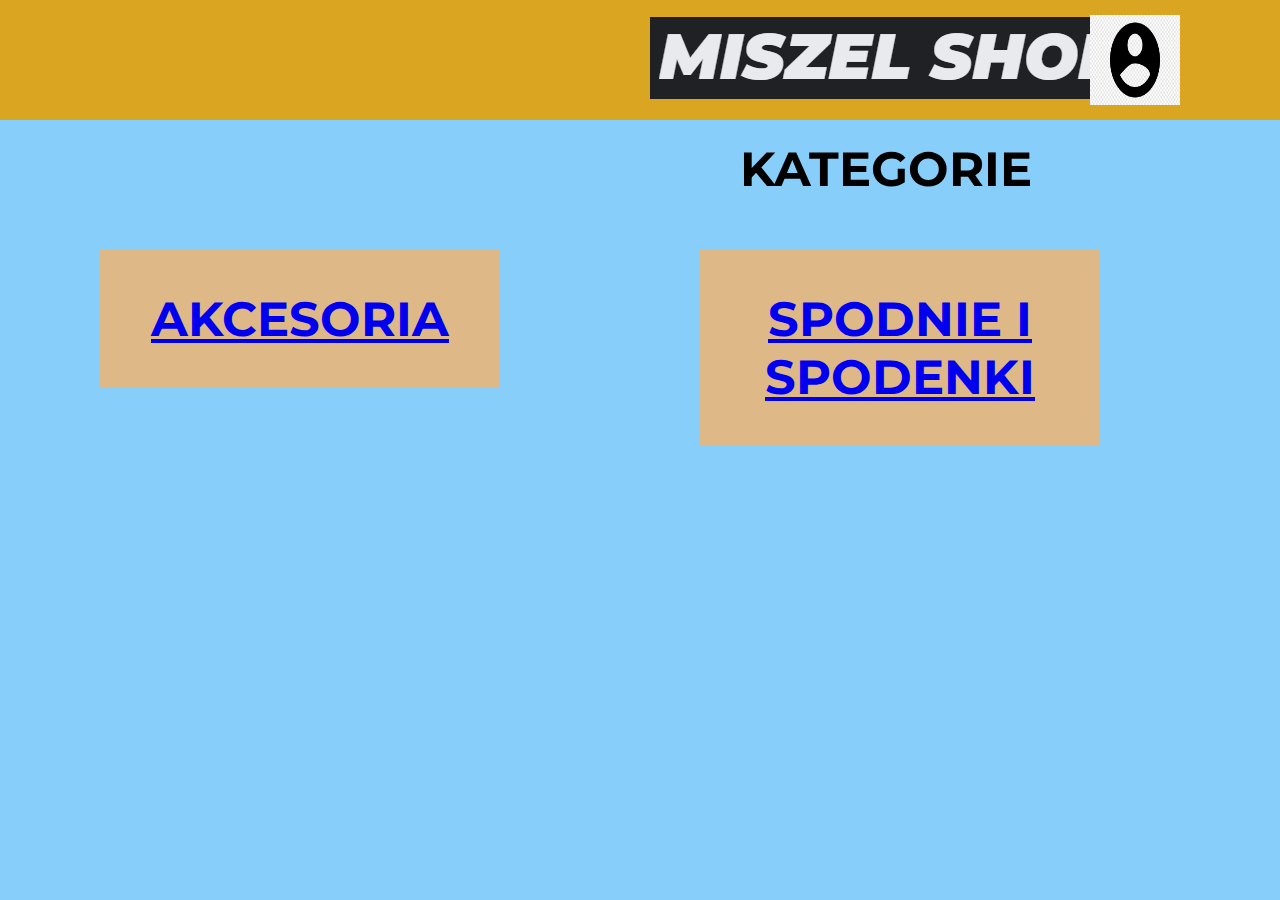
<file: index.html>
<!DOCTYPE html>

<html>
<head>
    <title>MISZEL SHOP</title>
    <meta charset="UTF-8">
    <link rel="stylesheet" href="style.css">
    <link href="https://fonts.googleapis.com/css2?family=Montserrat:ital,wght@1,900&display=swap" rel="stylesheet">
</head>

<body>
    <div class="top">
    </div>
    
    <div class="logo">
        <a href="index.html"><img src="logo.png" alt="MISZEL TO MARKA EZZA"></a>
    </div>

    <div class="logomy1">
        <a href="https://www.twitch.tv/toddowskii"><img src="poggers.png" alt="TODDOWSKII TO MARKA EZZA" style="width: 90px; height: 90px;"></a>
    </div>

    <div class="logomy2">
        <a href="https://www.twitch.tv/thebudusky"><img src="poggers.png" alt="TheBudusky TO MARKA EZZA" style="width: 90px; height: 90px;"></a>
    </div>

    <div class="logomy3">
        <a href="https://www.twitch.tv/tyx1us"><img src="poggers.png" alt="Tyx1us TO MARKA EZZA" style="width: 90px; height: 90px;"></a>
    </div>

    <div class="login">
        <a href="login.html"><img src="login.png" alt="ZALOGUJ SIE WARIACIE" style="width: 90px; height: 90px;"></a>
    </div>

    <div class="categories">
        <h2>KATEGORIE</h2>
    </div>

    <div class="shirts">
       <a href="koszulkibluzy.html"><h2>KOSZULKI I BLUZY</h2></a> 
    </div>

    
    <div class="pants">
        <a href="spodnieispodenki.html"><h2>SPODNIE I SPODENKI</h2></a>
    </div>

    
    <div class="acs">
       <a href="acs.html"><h2>AKCESORIA</h2></a>
    </div>

    <div class="bottom">
        <p>STRONA NAPISANA PRZEZ</p><a href="https://twitch.tv/toddowskii"><p>TODODWSKII</p></a>
    </div>

</body>
</html>
</file>
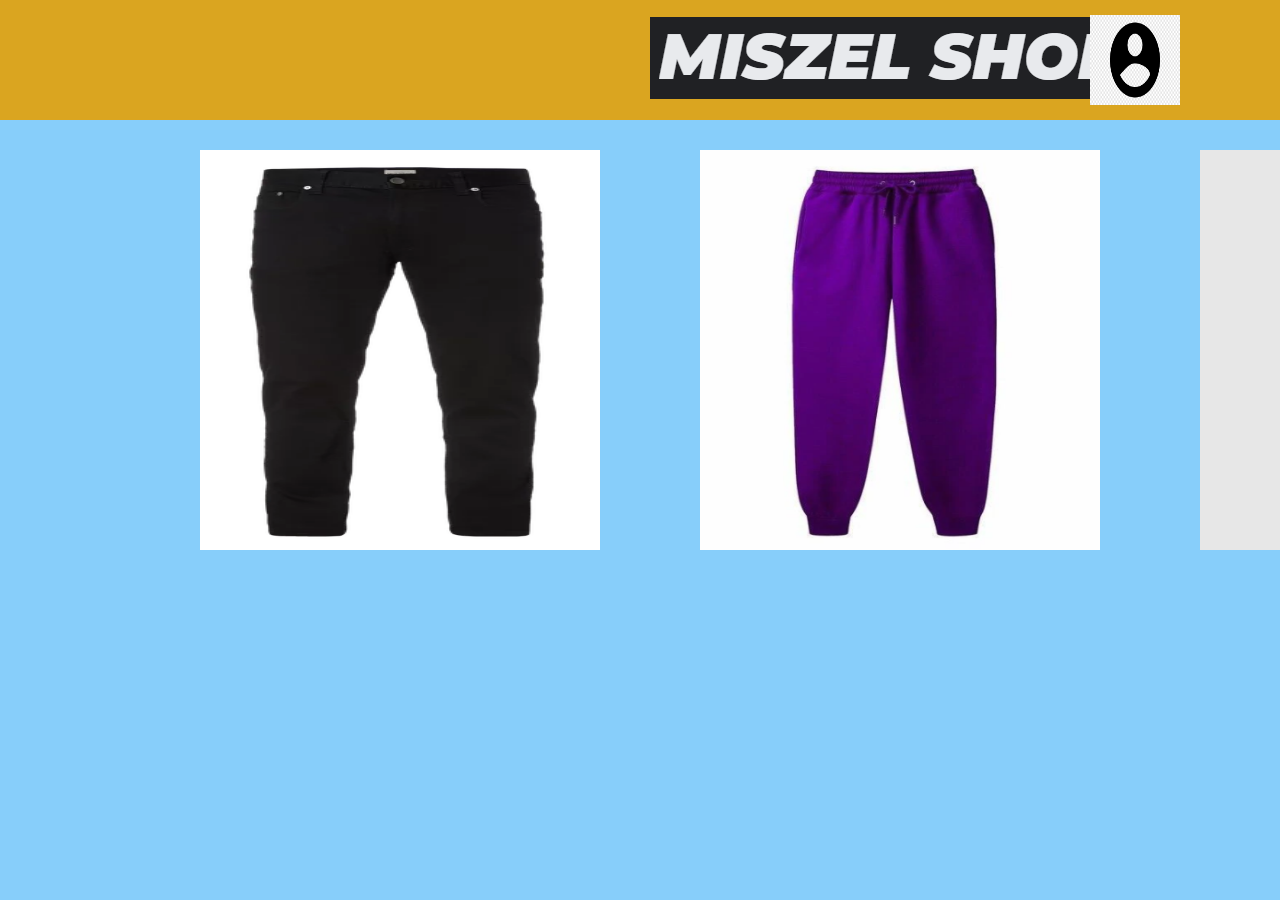
<file: acs.html>
<!DOCTYPE html>

<html>
<head>
    <title>MISZEL SHOP</title>
    <meta charset="UTF-8">
    <link rel="stylesheet" href="style.css">
    <link href="https://fonts.googleapis.com/css2?family=Montserrat:ital,wght@1,900&display=swap" rel="stylesheet">
</head>

<body>
    <div class="top">
    </div>
    
    <div class="logo">
        <a href="index.html"><img src="logo.png" alt="MISZEL TO MARKA EZZA"></a>
    </div>

    <div class="logomy1">
        <a href="https://www.twitch.tv/toddowskii"><img src="poggers.png" alt="TODDOWSKII TO MARKA EZZA" style="width: 90px; height: 90px;"></a>
    </div>

    <div class="logomy2">
        <a href="https://www.twitch.tv/thebudusky"><img src="poggers.png" alt="TheBudusky TO MARKA EZZA" style="width: 90px; height: 90px;"></a>
    </div>

    <div class="logomy3">
        <a href="https://www.twitch.tv/tyx1us"><img src="poggers.png" alt="Tyx1us TO MARKA EZZA" style="width: 90px; height: 90px;"></a>
    </div>

    <div class="login">
        <a href="login.html"><img src="login.png" alt="ZALOGUJ SIE WARIACIE" style="width: 90px; height: 90px;"></a>
    </div>

   <div class="koszulka1">
    <a href="spodnie1.html"><img src="spodnie1.png" width="400px" height="400px"></a>
   </div>

   <div class="koszulka2">
    <a href="spodnie2.html"><img src="spodnie2.png" width="400px" height="400px"></a>
   </div>

   <div class="bluza1">
    <a href="spodenki1.html"><img src="spodenki1.png" width="400px" height="400px"></a>
   </div>

    <div class="bottom">
        <p>STRONA NAPISANA PRZEZ</p><a href="https://twitch.tv/toddowskii"><p>TODODWSKII</p></a>
    </div>

</body>
</html>
</file>
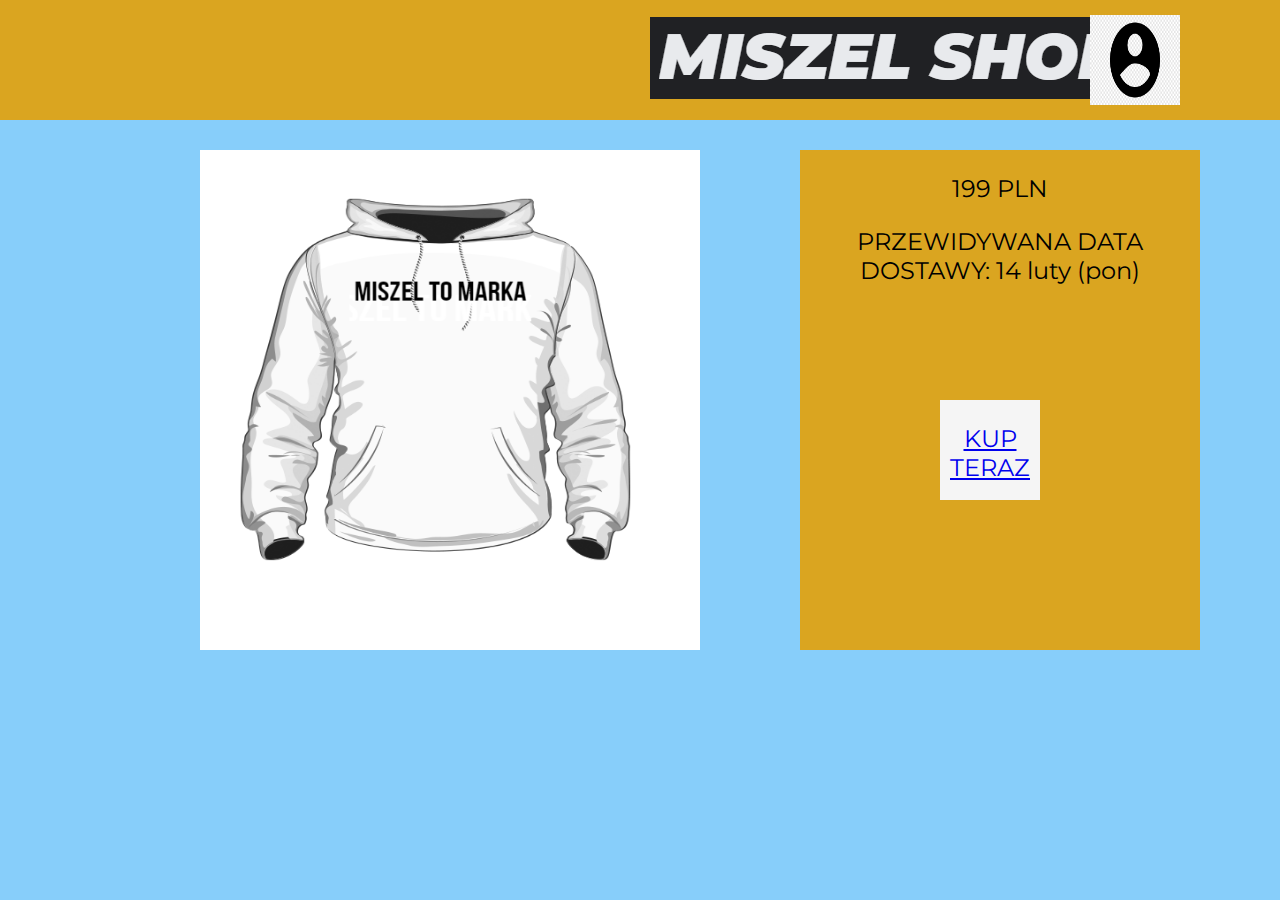
<file: bluza1.html>
<!DOCTYPE html>

<html>
<head>
    <title>MISZEL SHOP</title>
    <meta charset="UTF-8">
    <link rel="stylesheet" href="style.css">
    <link href="https://fonts.googleapis.com/css2?family=Montserrat:ital,wght@1,900&display=swap" rel="stylesheet">
</head>

<body>
    <div class="top">
    </div>
    
    <div class="logo">
        <a href="index.html"><img src="logo.png" alt="MISZEL TO MARKA EZZA"></a>
    </div>

    <div class="logomy1">
        <a href="https://www.twitch.tv/toddowskii"><img src="poggers.png" alt="TODDOWSKII TO MARKA EZZA" style="width: 90px; height: 90px;"></a>
    </div>

    <div class="logomy2">
        <a href="https://www.twitch.tv/thebudusky"><img src="poggers.png" alt="TheBudusky TO MARKA EZZA" style="width: 90px; height: 90px;"></a>
    </div>

    <div class="logomy3">
        <a href="https://www.twitch.tv/tyx1us"><img src="poggers.png" alt="Tyx1us TO MARKA EZZA" style="width: 90px; height: 90px;"></a>
    </div>

    <div class="login">
        <a href="login.html"><img src="login.png" alt="ZALOGUJ SIE WARIACIE" style="width: 90px; height: 90px;"></a>
    </div>

    <div class="koszulka1buy">
        <img src="bluza1.png" width="500px" height="500px">
    </div>

    <div class="buybox1">
        <p>199 PLN</p>
        <p>PRZEWIDYWANA DATA DOSTAWY: 14 luty (pon)</p>
    </div>

    <div class="kupteraz1">
        <a href="kupteraz3.html"><p>KUP TERAZ</p></a>
    </div>

    <div class="bottom">
        <p>STRONA NAPISANA PRZEZ</p><a href="https://twitch.tv/toddowskii"><p>TODODWSKII</p></a>
    </div>

    

</body>
</html>
</file>
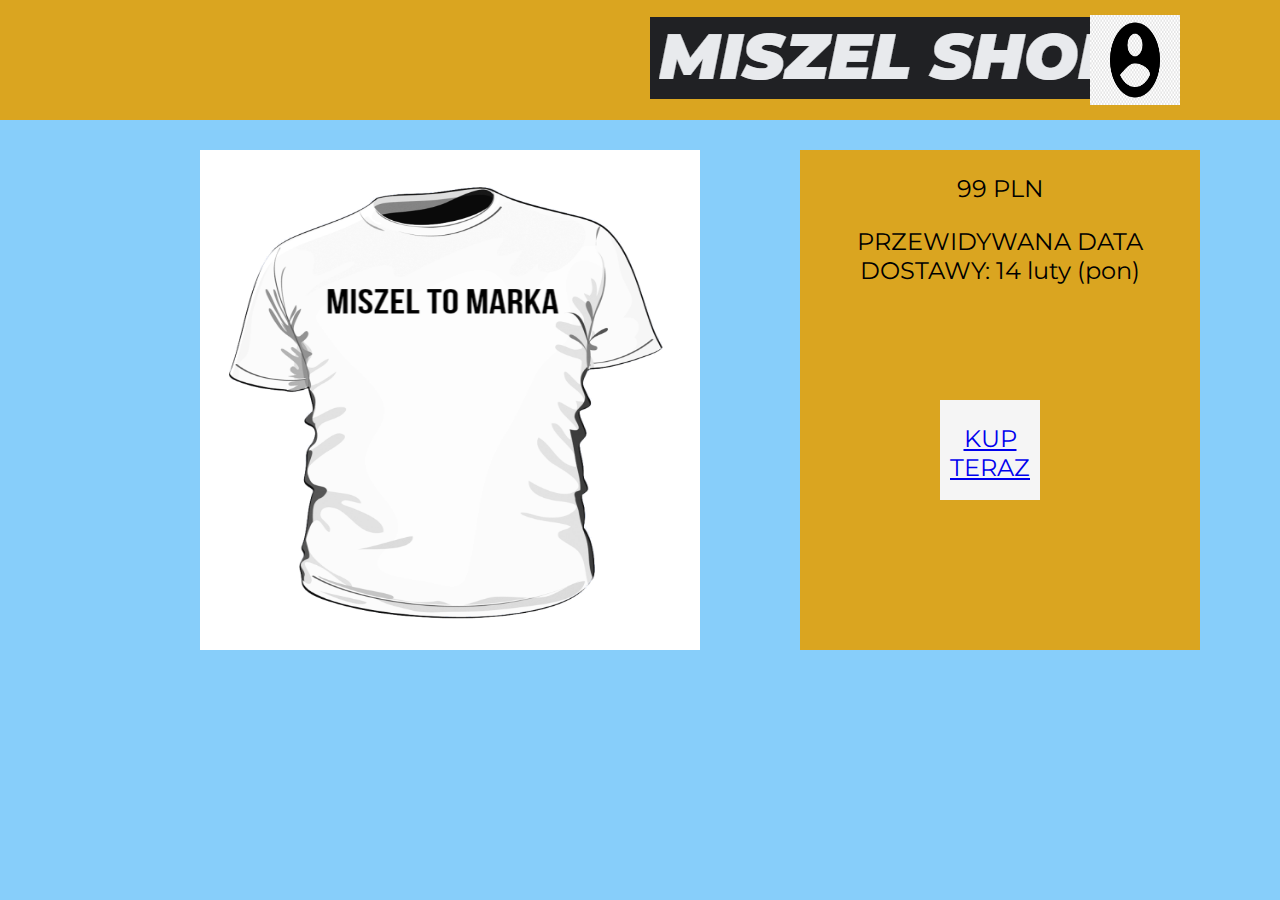
<file: koszulka1.html>
<!DOCTYPE html>

<html>
<head>
    <title>MISZEL SHOP</title>
    <meta charset="UTF-8">
    <link rel="stylesheet" href="style.css">
    <link href="https://fonts.googleapis.com/css2?family=Montserrat:ital,wght@1,900&display=swap" rel="stylesheet">
</head>

<body>
    <div class="top">
    </div>
    
    <div class="logo">
        <a href="index.html"><img src="logo.png" alt="MISZEL TO MARKA EZZA"></a>
    </div>

    <div class="logomy1">
        <a href="https://www.twitch.tv/toddowskii"><img src="poggers.png" alt="TODDOWSKII TO MARKA EZZA" style="width: 90px; height: 90px;"></a>
    </div>

    <div class="logomy2">
        <a href="https://www.twitch.tv/thebudusky"><img src="poggers.png" alt="TheBudusky TO MARKA EZZA" style="width: 90px; height: 90px;"></a>
    </div>

    <div class="logomy3">
        <a href="https://www.twitch.tv/tyx1us"><img src="poggers.png" alt="Tyx1us TO MARKA EZZA" style="width: 90px; height: 90px;"></a>
    </div>

    <div class="login">
        <a href="login.html"><img src="login.png" alt="ZALOGUJ SIE WARIACIE" style="width: 90px; height: 90px;"></a>
    </div>

    <div class="koszulka1buy">
        <img src="koszulka1.png" width="500px" height="500px">
    </div>

    <div class="buybox1">
        <p>99 PLN</p>
        <p>PRZEWIDYWANA DATA DOSTAWY: 14 luty (pon)</p>
    </div>

    <div class="kupteraz1">
        <a href="kupteraz1.html"><p>KUP TERAZ</p></a>
    </div>

    <div class="bottom">
        <p>STRONA NAPISANA PRZEZ</p><a href="https://twitch.tv/toddowskii"><p>TODODWSKII</p></a>
    </div>

    

</body>
</html>
</file>
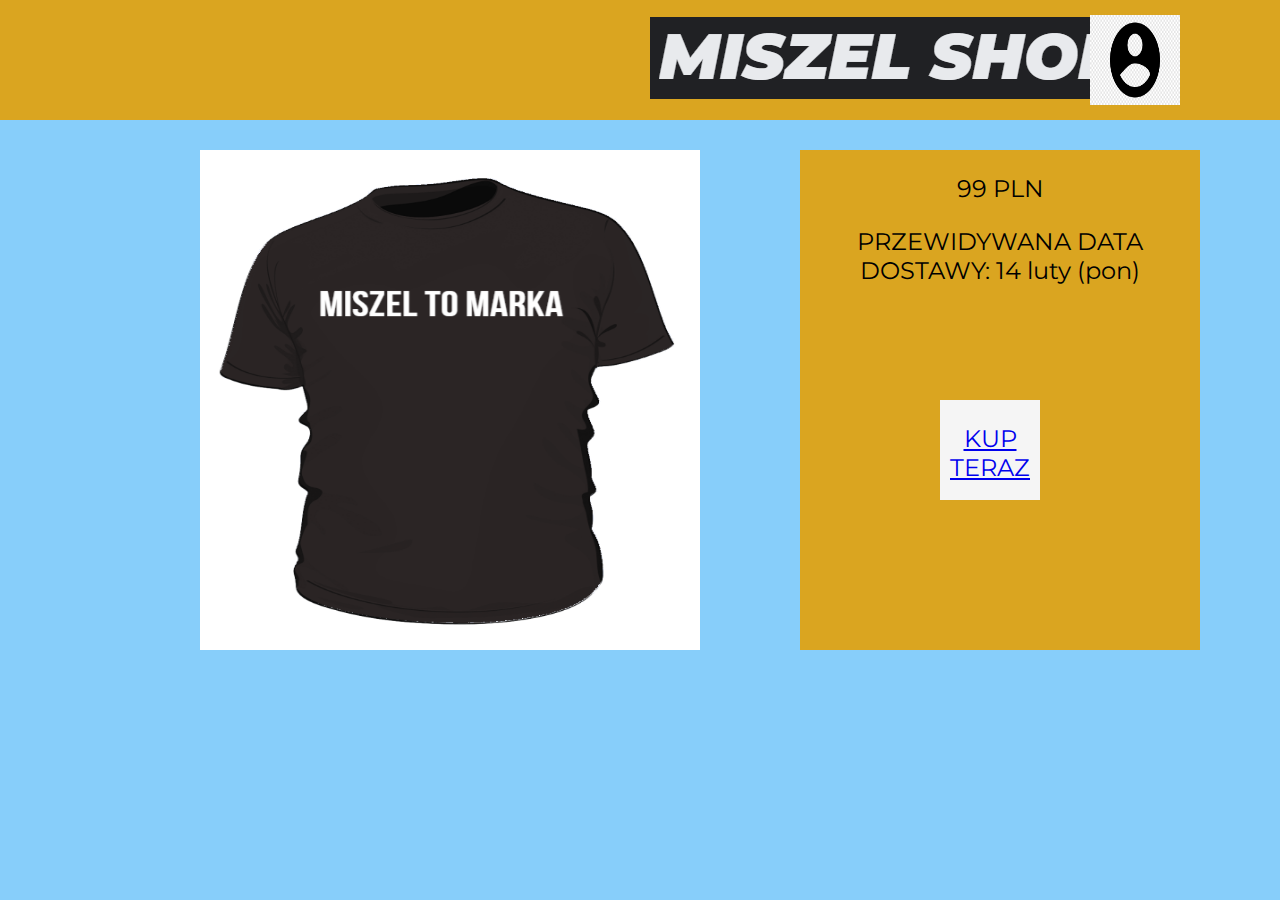
<file: koszulka2.html>
<!DOCTYPE html>

<html>
<head>
    <title>MISZEL SHOP</title>
    <meta charset="UTF-8">
    <link rel="stylesheet" href="style.css">
    <link href="https://fonts.googleapis.com/css2?family=Montserrat:ital,wght@1,900&display=swap" rel="stylesheet">
</head>

<body>
    <div class="top">
    </div>
    
    <div class="logo">
        <a href="index.html"><img src="logo.png" alt="MISZEL TO MARKA EZZA"></a>
    </div>

    <div class="logomy1">
        <a href="https://www.twitch.tv/toddowskii"><img src="poggers.png" alt="TODDOWSKII TO MARKA EZZA" style="width: 90px; height: 90px;"></a>
    </div>

    <div class="logomy2">
        <a href="https://www.twitch.tv/thebudusky"><img src="poggers.png" alt="TheBudusky TO MARKA EZZA" style="width: 90px; height: 90px;"></a>
    </div>

    <div class="logomy3">
        <a href="https://www.twitch.tv/tyx1us"><img src="poggers.png" alt="Tyx1us TO MARKA EZZA" style="width: 90px; height: 90px;"></a>
    </div>

    <div class="login">
        <a href="login.html"><img src="login.png" alt="ZALOGUJ SIE WARIACIE" style="width: 90px; height: 90px;"></a>
    </div>

    <div class="koszulka1buy">
        <img src="koszulka2.png" width="500px" height="500px">
    </div>

    <div class="buybox1">
        <p>99 PLN</p>
        <p>PRZEWIDYWANA DATA DOSTAWY: 14 luty (pon)</p>
    </div>

    <div class="kupteraz1">
        <a href="kupteraz2.html"><p>KUP TERAZ</p></a>
    </div>

    <div class="bottom">
        <p>STRONA NAPISANA PRZEZ</p><a href="https://twitch.tv/toddowskii"><p>TODODWSKII</p></a>
    </div>

    

</body>
</html>
</file>
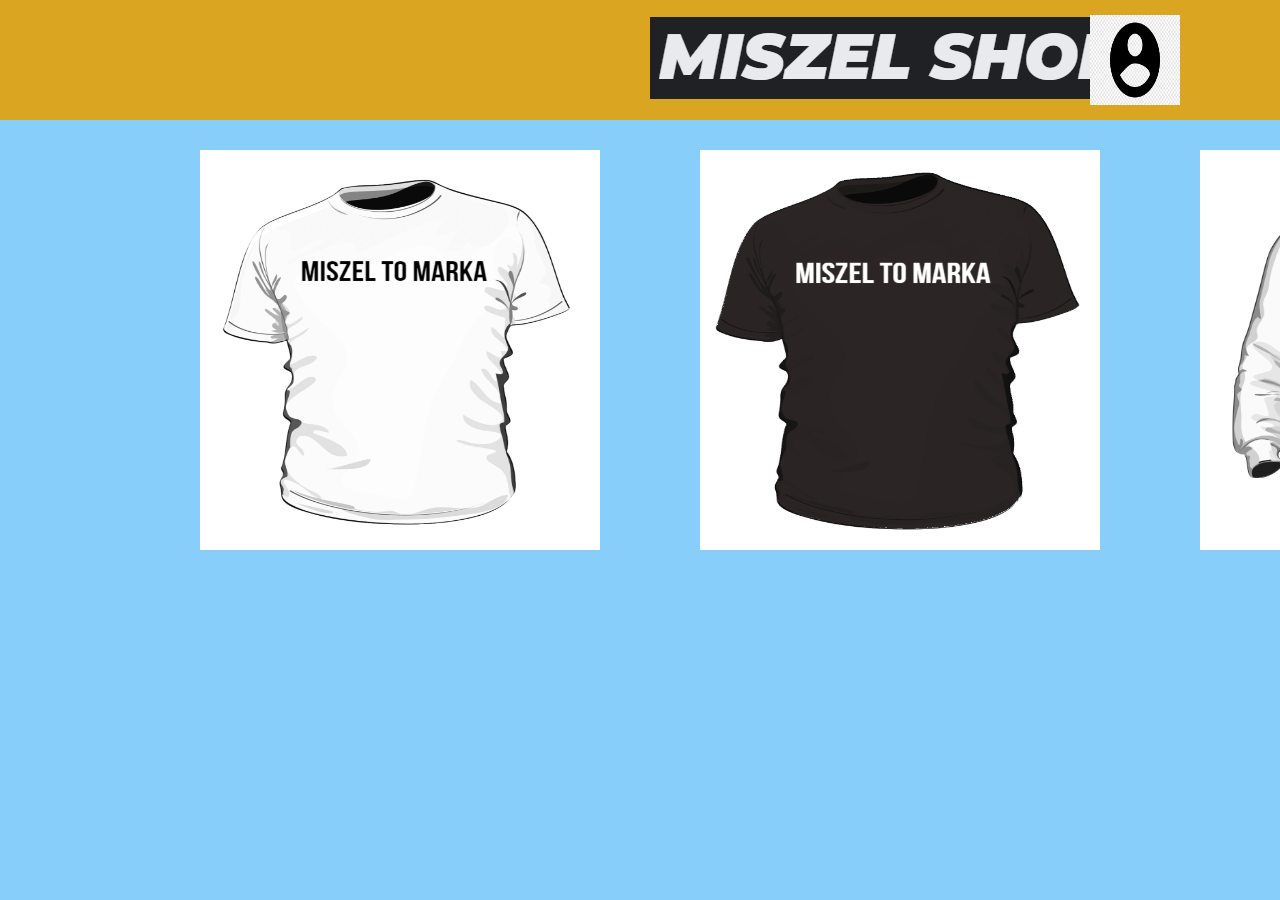
<file: koszulkibluzy.html>
<!DOCTYPE html>

<html>
<head>
    <title>MISZEL SHOP</title>
    <meta charset="UTF-8">
    <link rel="stylesheet" href="style.css">
    <link href="https://fonts.googleapis.com/css2?family=Montserrat:ital,wght@1,900&display=swap" rel="stylesheet">
</head>

<body>
    <div class="top">
    </div>
    
    <div class="logo">
        <a href="index.html"><img src="logo.png" alt="MISZEL TO MARKA EZZA"></a>
    </div>

    <div class="logomy1">
        <a href="https://www.twitch.tv/toddowskii"><img src="poggers.png" alt="TODDOWSKII TO MARKA EZZA" style="width: 90px; height: 90px;"></a>
    </div>

    <div class="logomy2">
        <a href="https://www.twitch.tv/thebudusky"><img src="poggers.png" alt="TheBudusky TO MARKA EZZA" style="width: 90px; height: 90px;"></a>
    </div>

    <div class="logomy3">
        <a href="https://www.twitch.tv/tyx1us"><img src="poggers.png" alt="Tyx1us TO MARKA EZZA" style="width: 90px; height: 90px;"></a>
    </div>

    <div class="login">
        <a href="login.html"><img src="login.png" alt="ZALOGUJ SIE WARIACIE" style="width: 90px; height: 90px;"></a>
    </div>

   <div class="koszulka1">
    <a href="koszulka1.html"><img src="koszulka1.png" width="400px" height="400px"></a>
   </div>

   <div class="koszulka2">
    <a href="koszulka2.html"><img src="koszulka2.png" width="400px" height="400px"></a>
   </div>

   <div class="bluza1">
    <a href="bluza1.html"><img src="bluza1.png" width="400px" height="400px"></a>
   </div>

    <div class="bottom">
        <p>STRONA NAPISANA PRZEZ</p><a href="https://twitch.tv/toddowskii"><p>TODODWSKII</p></a>
    </div>

</body>
</html>
</file>
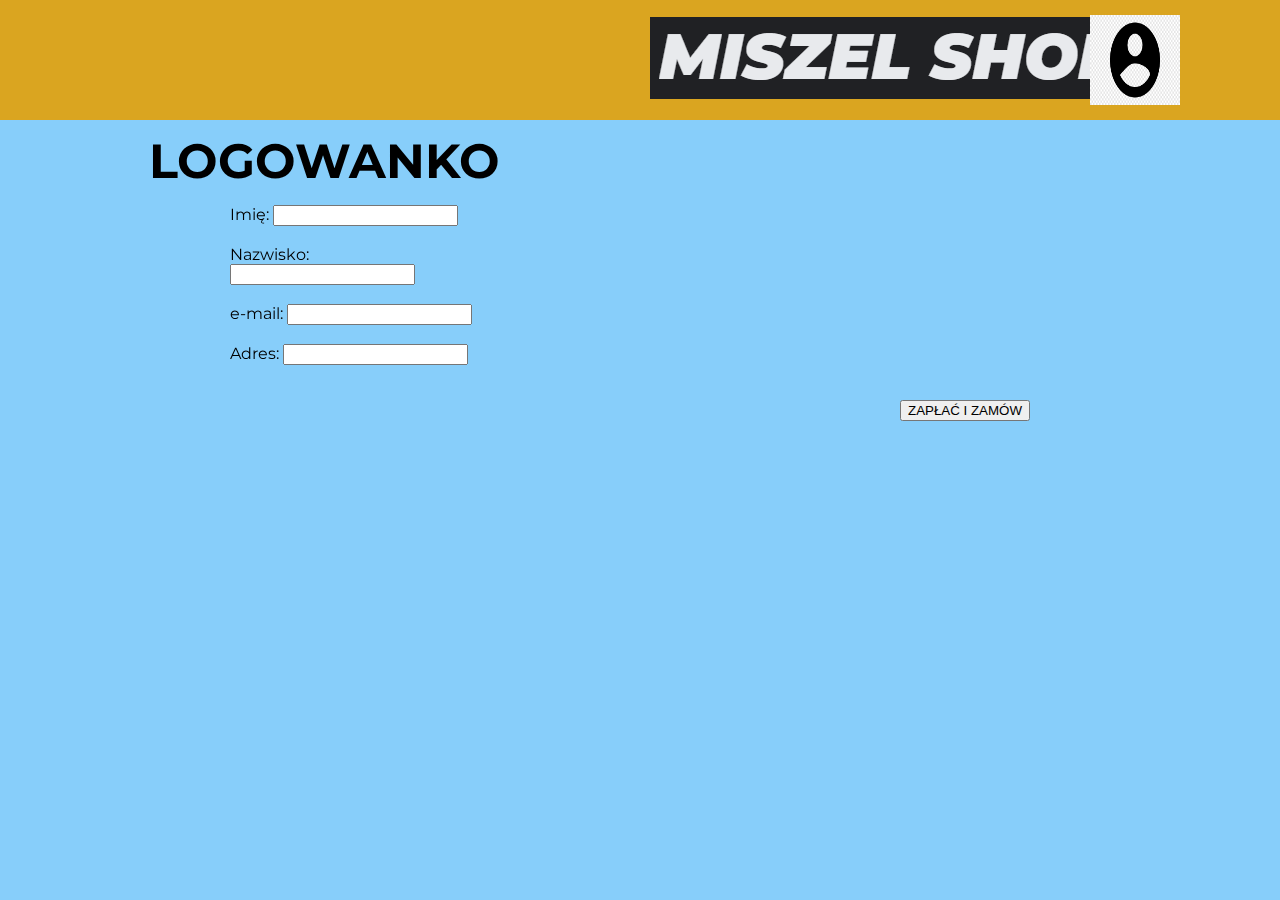
<file: kupteraz1.html>
<!DOCTYPE html>

<html>
<head>
    <title>MISZEL SHOP</title>
    <meta charset="UTF-8">
    <link rel="stylesheet" href="style.css">
    <link href="https://fonts.googleapis.com/css2?family=Montserrat:ital,wght@1,900&display=swap" rel="stylesheet">
</head>

<body>
    <div class="top">
    </div>
    
    <div class="logo">
        <a href="index.html"><img src="logo.png" alt="MISZEL TO MARKA EZZA"></a>
    </div>

    <div class="logomy1">
        <a href="https://www.twitch.tv/toddowskii"><img src="poggers.png" alt="TODDOWSKII TO MARKA EZZA" style="width: 90px; height: 90px;"></a>
    </div>

    <div class="logomy2">
        <a href="https://www.twitch.tv/thebudusky"><img src="poggers.png" alt="TheBudusky TO MARKA EZZA" style="width: 90px; height: 90px;"></a>
    </div>

    <div class="logomy3">
        <a href="https://www.twitch.tv/tyx1us"><img src="poggers.png" alt="Tyx1us TO MARKA EZZA" style="width: 90px; height: 90px;"></a>
    </div>

    <div class="login">
        <a href="login.html"><img src="login.png" alt="ZALOGUJ SIE WARIACIE" style="width: 90px; height: 90px;"></a>
    </div>

    <div class="textcenter1">
        <h1>LOGOWANKO</h1>
    </div>

    <div class="buyspaces3">
        <label for="imie">Imię:</label>
        <input type="text" id="imie" name="fname"><br><br>
        <label for="nazw">Nazwisko:</label>
        <input type="text" id="nazw" name="lname"><br><br>
        <label for="mail">e-mail:</label>
        <input type="text" id="mail" name="lname"><br><br>
        <label for="adres">Adres:</label>
        <input type="text" id="adres" name="lname"><br><br>
    </div>

    <div class="paymentblik"> 
        <a href="płatność.html"><button>BLIK</button></a>
    </div>


    <div class="kupteraz11">
        <a href="płatność.html"><button>ZAPŁAĆ I ZAMÓW</button></a>
    </div>

    <div class="bottom">
        <p>STRONA NAPISANA PRZEZ</p><a href="https://twitch.tv/toddowskii"><p>TODODWSKII</p></a>
    </div>

    <div class="stronag1">
        <a href="index.html"><button>POWRÓT DO STRONY GŁÓWNEJ</button></a>
    </div>

</body>
</html>
</file>
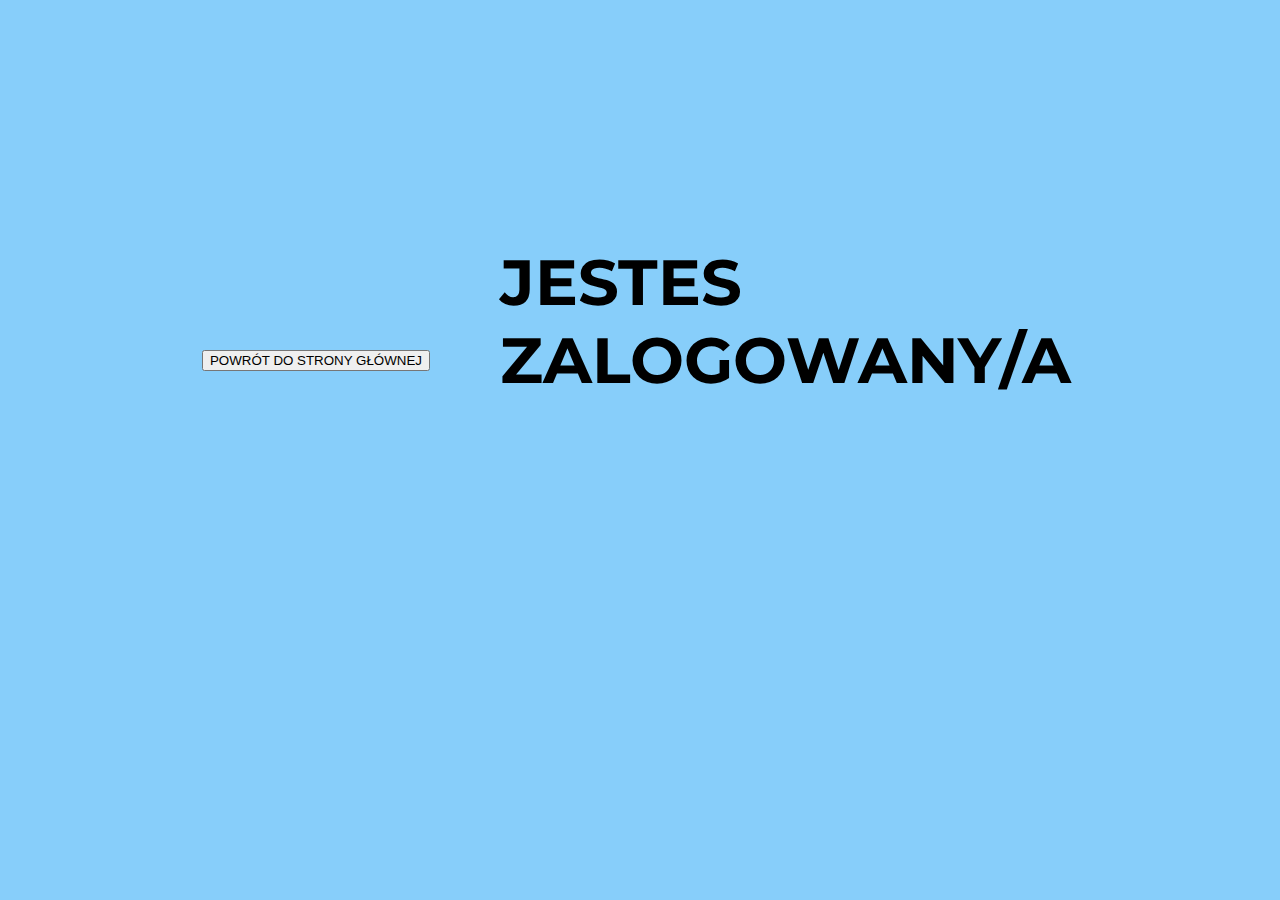
<file: loggedin.html>
<!DOCTYPE html>

<html>
<head>
    <title>MISZEL SHOP</title>
    <meta charset="UTF-8">
    <link rel="stylesheet" href="style.css">
    <link href="https://fonts.googleapis.com/css2?family=Montserrat:ital,wght@1,900&display=swap" rel="stylesheet">
</head>

<body>
    <div class="loggedintext">
        <h1>JESTES ZALOGOWANY/A</h1>
    </div>


    <div class="bottom">
        <p>STRONA NAPISANA PRZEZ</p><a href="https://twitch.tv/toddowskii"><p>TODODWSKII</p></a>
    </div>

    <div class="stronag">
        <a href="index.html"><button>POWRÓT DO STRONY GŁÓWNEJ</button></a>
    </div>

</body>
</html>
</file>
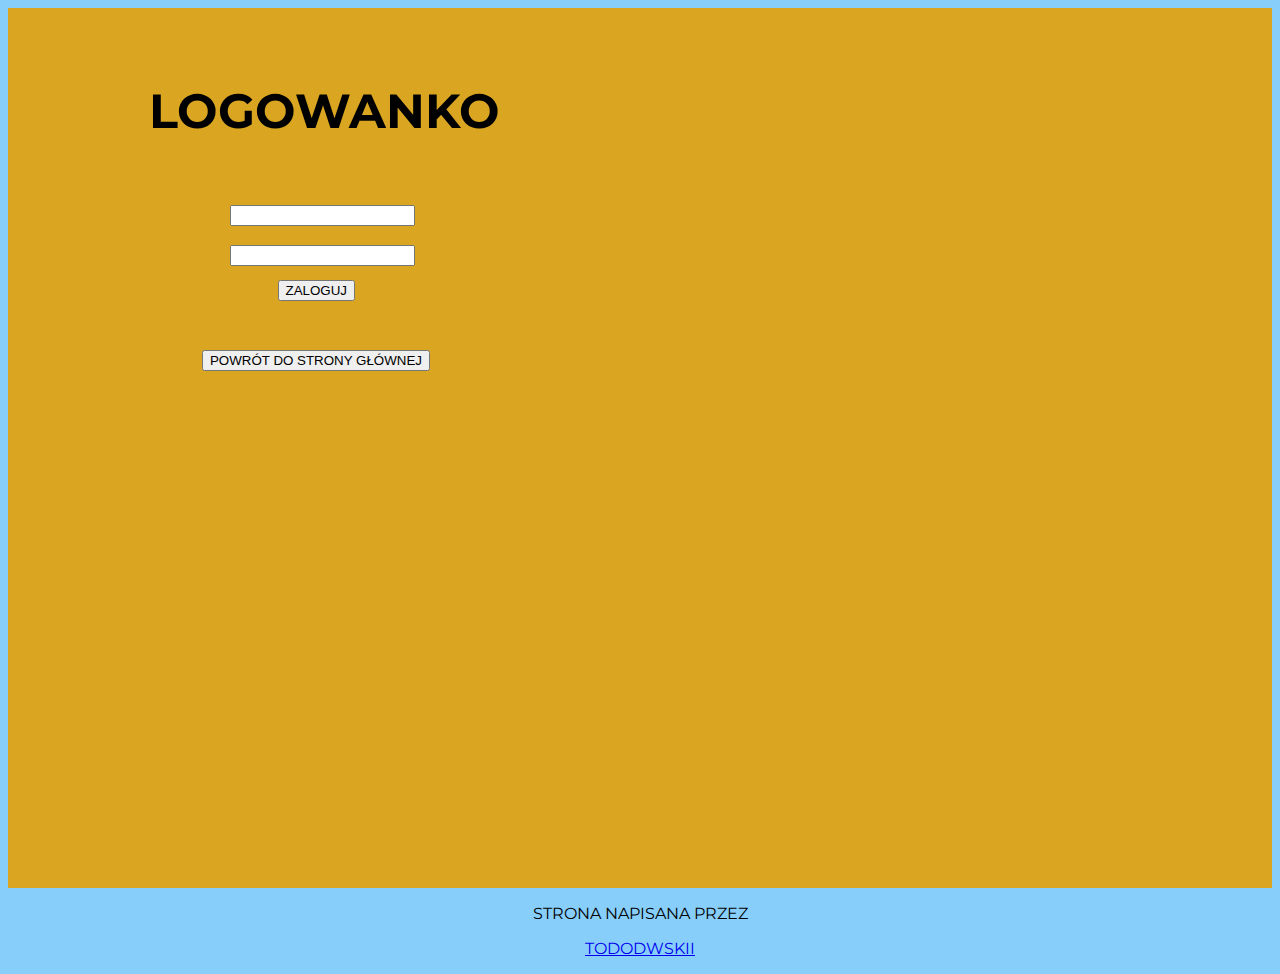
<file: login.html>
<!DOCTYPE html>

<html>
<head>
    <title>MISZEL SHOP</title>
    <meta charset="UTF-8">
    <link rel="stylesheet" href="style.css">
    <link href="https://fonts.googleapis.com/css2?family=Montserrat:ital,wght@1,900&display=swap" rel="stylesheet">
</head>

<body>
    <div class="textcenter">
        <h1>LOGOWANKO</h1>
    </div>

    <div class="loginspaces">
        <input type="text">
        <br><br>
        <input type="text">
    </div>

    <div class="loginbutton">
        <a href="loggedin.html"><button>ZALOGUJ</button></a>
    </div>

    <div class="stronag">
        <a href="index.html"><button>POWRÓT DO STRONY GŁÓWNEJ</button></a>
    </div>

    <div class="loginbox">
    </div>

    <div class="creator">
        <p>STRONA NAPISANA PRZEZ</p><a href="https://twitch.tv/toddowskii"><p>TODODWSKII</p></a>
    </div>

</body>
</html>
</file>
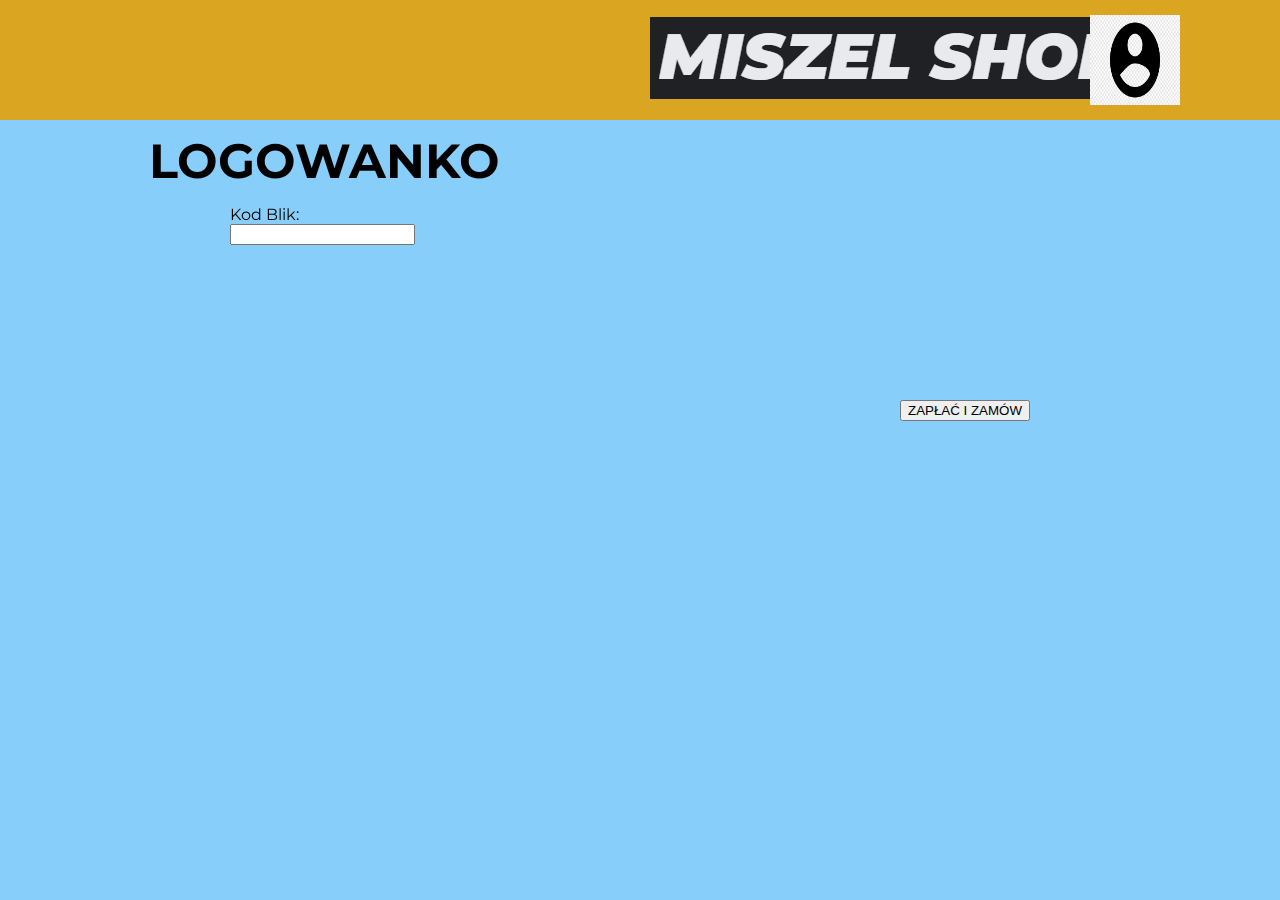
<file: płatność.html>
<!DOCTYPE html>

<html>
<head>
    <title>MISZEL SHOP</title>
    <meta charset="UTF-8">
    <link rel="stylesheet" href="style.css">
    <link href="https://fonts.googleapis.com/css2?family=Montserrat:ital,wght@1,900&display=swap" rel="stylesheet">
</head>

<body>
    <div class="top">
    </div>
    
    <div class="logo">
        <a href="index.html"><img src="logo.png" alt="MISZEL TO MARKA EZZA"></a>
    </div>

    <div class="logomy1">
        <a href="https://www.twitch.tv/toddowskii"><img src="poggers.png" alt="TODDOWSKII TO MARKA EZZA" style="width: 90px; height: 90px;"></a>
    </div>

    <div class="logomy2">
        <a href="https://www.twitch.tv/thebudusky"><img src="poggers.png" alt="TheBudusky TO MARKA EZZA" style="width: 90px; height: 90px;"></a>
    </div>

    <div class="logomy3">
        <a href="https://www.twitch.tv/tyx1us"><img src="poggers.png" alt="Tyx1us TO MARKA EZZA" style="width: 90px; height: 90px;"></a>
    </div>

    <div class="login">
        <a href="login.html"><img src="login.png" alt="ZALOGUJ SIE WARIACIE" style="width: 90px; height: 90px;"></a>
    </div>

    <div class="textcenter1">
        <h1>LOGOWANKO</h1>
    </div>

    <div class="buyspaces3">
        <label for="kod">Kod Blik:</label>
        <input type="text" id="kod" name="fname"><br><br>
    </div>

    <div class="kupteraz11">
        <a href="zamówiłeś.html"><button>ZAPŁAĆ I ZAMÓW</button></a>
    </div>

    <div class="bottom">
        <p>STRONA NAPISANA PRZEZ</p><a href="https://twitch.tv/toddowskii"><p>TODODWSKII</p></a>
    </div>

    <div class="stronag1">
        <a href="index.html"><button>POWRÓT DO STRONY GŁÓWNEJ</button></a>
    </div>

</body>
</html>
</file>
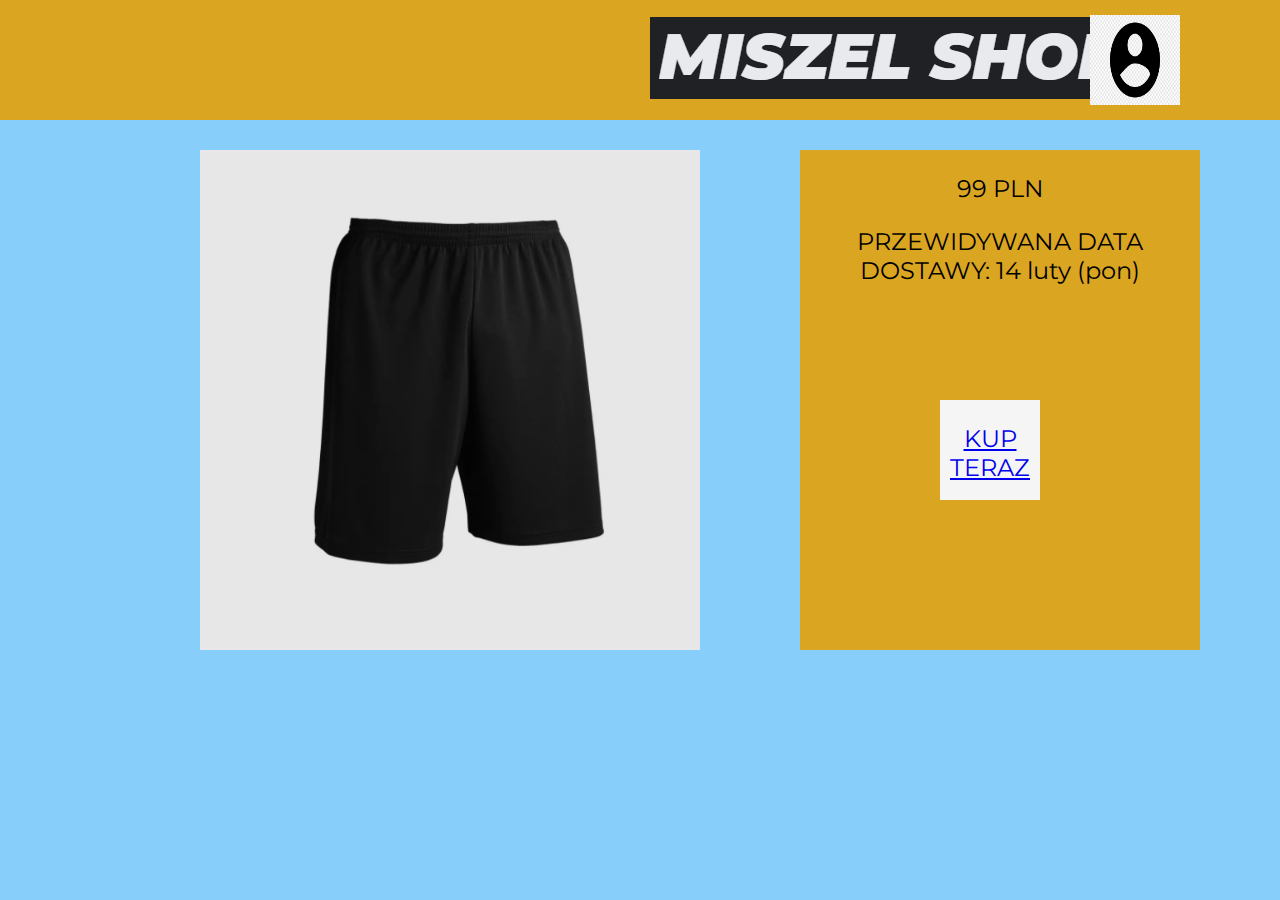
<file: spodenki1.html>
<!DOCTYPE html>

<html>
<head>
    <title>MISZEL SHOP</title>
    <meta charset="UTF-8">
    <link rel="stylesheet" href="style.css">
    <link href="https://fonts.googleapis.com/css2?family=Montserrat:ital,wght@1,900&display=swap" rel="stylesheet">
</head>

<body>
    <div class="top">
    </div>
    
    <div class="logo">
        <a href="index.html"><img src="logo.png" alt="MISZEL TO MARKA EZZA"></a>
    </div>

    <div class="logomy1">
        <a href="https://www.twitch.tv/toddowskii"><img src="poggers.png" alt="TODDOWSKII TO MARKA EZZA" style="width: 90px; height: 90px;"></a>
    </div>

    <div class="logomy2">
        <a href="https://www.twitch.tv/thebudusky"><img src="poggers.png" alt="TheBudusky TO MARKA EZZA" style="width: 90px; height: 90px;"></a>
    </div>

    <div class="logomy3">
        <a href="https://www.twitch.tv/tyx1us"><img src="poggers.png" alt="Tyx1us TO MARKA EZZA" style="width: 90px; height: 90px;"></a>
    </div>

    <div class="login">
        <a href="login.html"><img src="login.png" alt="ZALOGUJ SIE WARIACIE" style="width: 90px; height: 90px;"></a>
    </div>

    <div class="koszulka1buy">
        <img src="spodenki1.png" width="500px" height="500px">
    </div>

    <div class="buybox1">
        <p>99 PLN</p>
        <p>PRZEWIDYWANA DATA DOSTAWY: 14 luty (pon)</p>
    </div>

    <div class="kupteraz1">
        <a href="kupteraz3.html"><p>KUP TERAZ</p></a>
    </div>

    <div class="bottom">
        <p>STRONA NAPISANA PRZEZ</p><a href="https://twitch.tv/toddowskii"><p>TODODWSKII</p></a>
    </div>

    

</body>
</html>
</file>
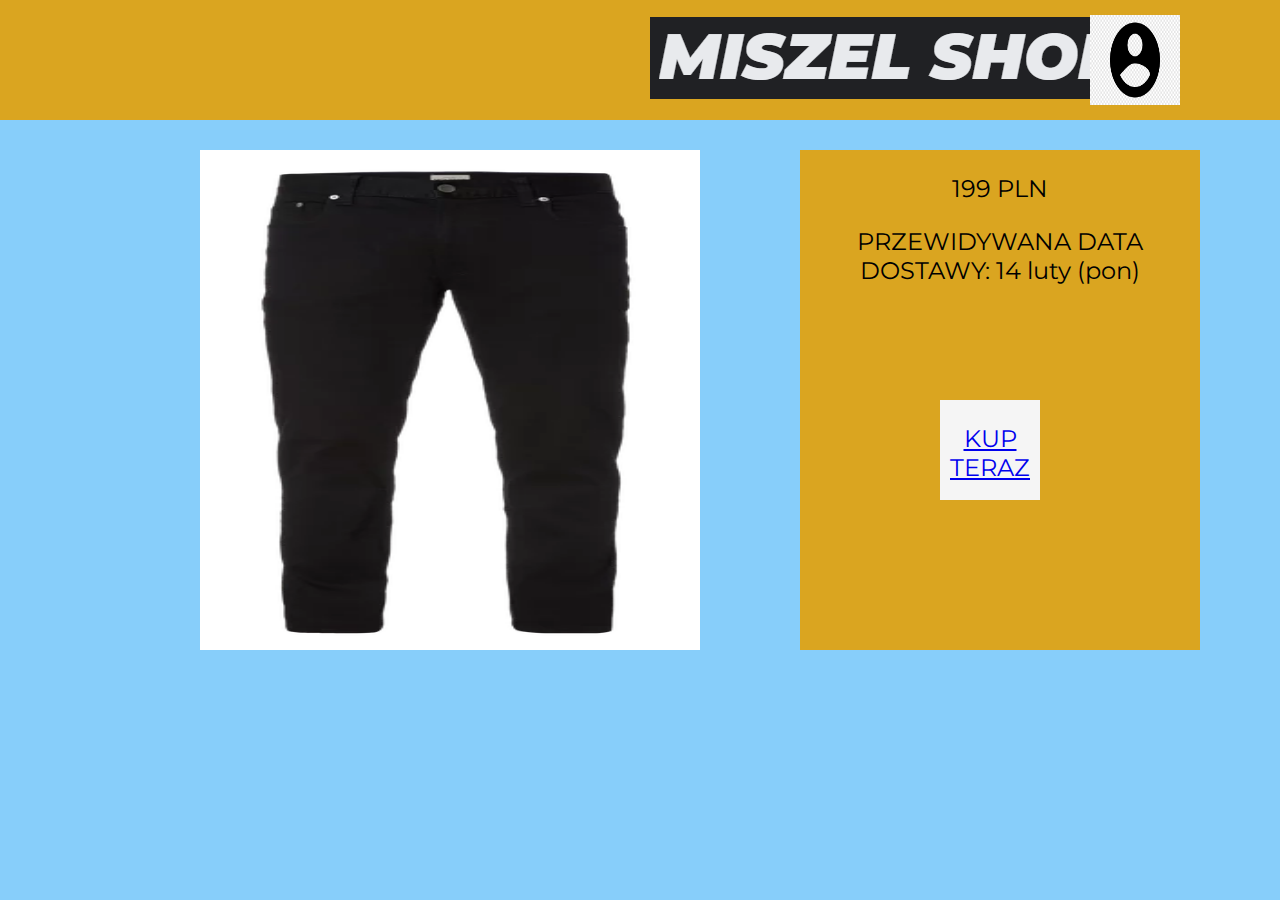
<file: spodnie1.html>
<!DOCTYPE html>

<html>
<head>
    <title>MISZEL SHOP</title>
    <meta charset="UTF-8">
    <link rel="stylesheet" href="style.css">
    <link href="https://fonts.googleapis.com/css2?family=Montserrat:ital,wght@1,900&display=swap" rel="stylesheet">
</head>

<body>
    <div class="top">
    </div>
    
    <div class="logo">
        <a href="index.html"><img src="logo.png" alt="MISZEL TO MARKA EZZA"></a>
    </div>

    <div class="logomy1">
        <a href="https://www.twitch.tv/toddowskii"><img src="poggers.png" alt="TODDOWSKII TO MARKA EZZA" style="width: 90px; height: 90px;"></a>
    </div>

    <div class="logomy2">
        <a href="https://www.twitch.tv/thebudusky"><img src="poggers.png" alt="TheBudusky TO MARKA EZZA" style="width: 90px; height: 90px;"></a>
    </div>

    <div class="logomy3">
        <a href="https://www.twitch.tv/tyx1us"><img src="poggers.png" alt="Tyx1us TO MARKA EZZA" style="width: 90px; height: 90px;"></a>
    </div>

    <div class="login">
        <a href="login.html"><img src="login.png" alt="ZALOGUJ SIE WARIACIE" style="width: 90px; height: 90px;"></a>
    </div>

    <div class="koszulka1buy">
        <img src="spodnie1.png" width="500px" height="500px">
    </div>

    <div class="buybox1">
        <p>199 PLN</p>
        <p>PRZEWIDYWANA DATA DOSTAWY: 14 luty (pon)</p>
    </div>

    <div class="kupteraz1">
        <a href="kupteraz3.html"><p>KUP TERAZ</p></a>
    </div>

    <div class="bottom">
        <p>STRONA NAPISANA PRZEZ</p><a href="https://twitch.tv/toddowskii"><p>TODODWSKII</p></a>
    </div>

    

</body>
</html>
</file>
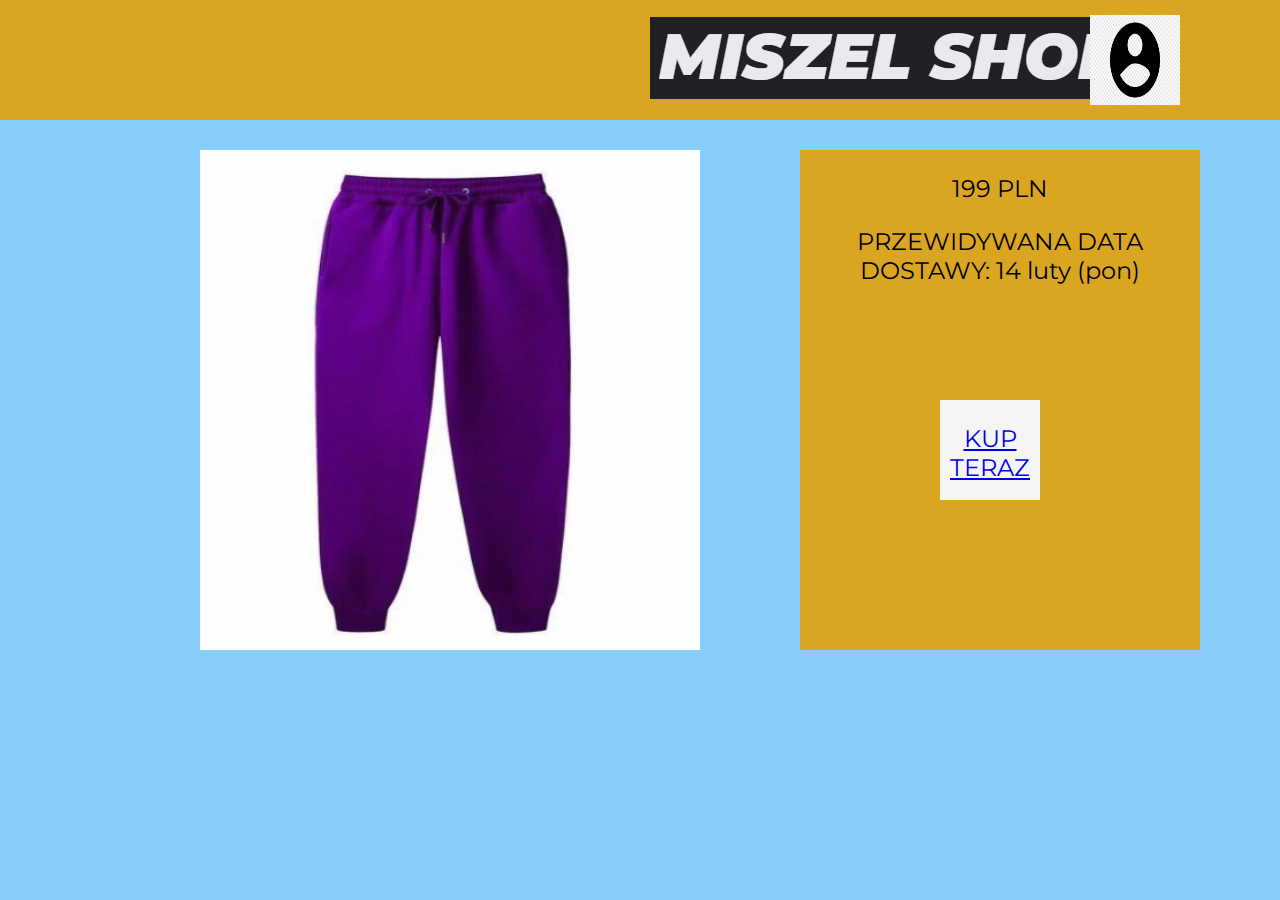
<file: spodnie2.html>
<!DOCTYPE html>

<html>
<head>
    <title>MISZEL SHOP</title>
    <meta charset="UTF-8">
    <link rel="stylesheet" href="style.css">
    <link href="https://fonts.googleapis.com/css2?family=Montserrat:ital,wght@1,900&display=swap" rel="stylesheet">
</head>

<body>
    <div class="top">
    </div>
    
    <div class="logo">
        <a href="index.html"><img src="logo.png" alt="MISZEL TO MARKA EZZA"></a>
    </div>

    <div class="logomy1">
        <a href="https://www.twitch.tv/toddowskii"><img src="poggers.png" alt="TODDOWSKII TO MARKA EZZA" style="width: 90px; height: 90px;"></a>
    </div>

    <div class="logomy2">
        <a href="https://www.twitch.tv/thebudusky"><img src="poggers.png" alt="TheBudusky TO MARKA EZZA" style="width: 90px; height: 90px;"></a>
    </div>

    <div class="logomy3">
        <a href="https://www.twitch.tv/tyx1us"><img src="poggers.png" alt="Tyx1us TO MARKA EZZA" style="width: 90px; height: 90px;"></a>
    </div>

    <div class="login">
        <a href="login.html"><img src="login.png" alt="ZALOGUJ SIE WARIACIE" style="width: 90px; height: 90px;"></a>
    </div>

    <div class="koszulka1buy">
        <img src="spodnie2.png" width="500px" height="500px">
    </div>

    <div class="buybox1">
        <p>199 PLN</p>
        <p>PRZEWIDYWANA DATA DOSTAWY: 14 luty (pon)</p>
    </div>

    <div class="kupteraz1">
        <a href="kupteraz3.html"><p>KUP TERAZ</p></a>
    </div>

    <div class="bottom">
        <p>STRONA NAPISANA PRZEZ</p><a href="https://twitch.tv/toddowskii"><p>TODODWSKII</p></a>
    </div>

    

</body>
</html>
</file>
<file: style.css>
body
{
    background-color: lightskyblue;
    font-family: 'Montserrat', sans-serif;
}

.top
{
    position: fixed;
    left: 0px;
    top: 0px;
    background-color: goldenrod;
    width: 1920px;
    height: 120px;
}

.logo
{
    position: fixed;
    top: 17px;
    left: 650px;
}

.logomy1
{
    position: fixed;
    top: 15px;
    right: 1700px;
}

.logomy2
{
    position: fixed;
    top: 15px;
    right: 1600px;
}

.logomy3
{
    position: fixed;
    top: 15px;
    right: 1500px;
}

.login
{
    position: fixed;
    top: 15px;
    right: 100px;
}

.loginspaces
{
    width: 250px;
    position: fixed;
    top: 205px;
    right: 800px;
}

.loginbutton
{
    position: fixed;
    top: 280px;
    right: 925px;
}

.textcenter
{
    font-size: x-large;
    position: fixed;
    top: 50px;
    right: 780px;
}

.stronag
{
    position: fixed;
    top: 350px;
    right: 850px; 
}

.loginbox
{
    position: static;
    background-color: goldenrod;
    width: 100%;
    height: 880px;
}

.creator
{
    text-align: center;
}

.categories
{
    position: fixed;
    top: 100px;
    left: 740px;
    font-size: xx-large;
}

.shirts
{
    position: fixed;
    top: 250px;
    left: 1300px;
    width: 400px;
    height: fit-content;
    background-color: burlywood;
    text-align: center;
    font-size: xx-large;
}

.pants
{
    position: fixed;
    top: 250px;
    left: 700px;
    width: 400px;
    height: fit-content;
    background-color: burlywood;
    text-align: center;
    font-size: xx-large;
}

.acs
{
    position: fixed;
    top: 250px;
    left: 100px;
    width: 400px;
    height: fit-content;
    background-color: burlywood;
    text-align: center;
    font-size: xx-large;
}

.bottom 
{
    text-align: center;
    position: fixed;
    top: 900px;
    left: 0px;
    background-color: goldenrod;
    width: 1920px;
    height: 100px;
}

.koszulka1
{
    position: fixed;
    top: 150px;
    left: 200px;
}

.koszulka2
{
    position: fixed;
    top: 150px;
    left: 700px;
}

.bluza1
{
    position: fixed;
    top: 150px;
    left: 1200px;
}

.loggedintext
{
    font-size: xx-large;
    position: fixed;
    top: 200px;
    left: 500px;
}

.koszulka1buy
{
    position: fixed;
    top: 150px;
    left: 200px;
}

.buybox1
{
 background-color: goldenrod;
 height: 500px;   
 width: 400px;
 position: fixed;
 top: 150px;
 left: 800px;
 text-align: center;
 font-size: x-large;
}

.kupteraz1
{
 background-color: whitesmoke;
 height: 100px;   
 width: 100px;
 position: fixed;
 top: 400px;
 left: 940px;
 text-align: center;
 font-size: x-large;
}

.textcenter1
{
    font-size: x-large;
    position: fixed;
    top: 100px;
    right: 780px;
}

.textcenter2
{
    font-size: x-large;
    position: fixed;
    top: 100px;
    right: 780px;
}

.textcenter3
{
    font-size: x-large;
    position: fixed;
    top: 100px;
    right: 780px;
}

.buyspaces1
{
    width: 350px;
    position: fixed;
    top: 205px;
    right: 730px;
}

.buyspaces2
{
    width: 250px;
    position: fixed;
    top: 205px;
    right: 800px;
}

.buyspaces3
{
    width: 250px;
    position: fixed;
    top: 205px;
    right: 800px;
}

.kupteraz11
{
    position: fixed;
    top: 400px;
    left: 900px;
}

.zamowionetext
{
    font-size: xx-large;
    position: fixed;
    top: 200px;
    left: 747px;
}
</file>
